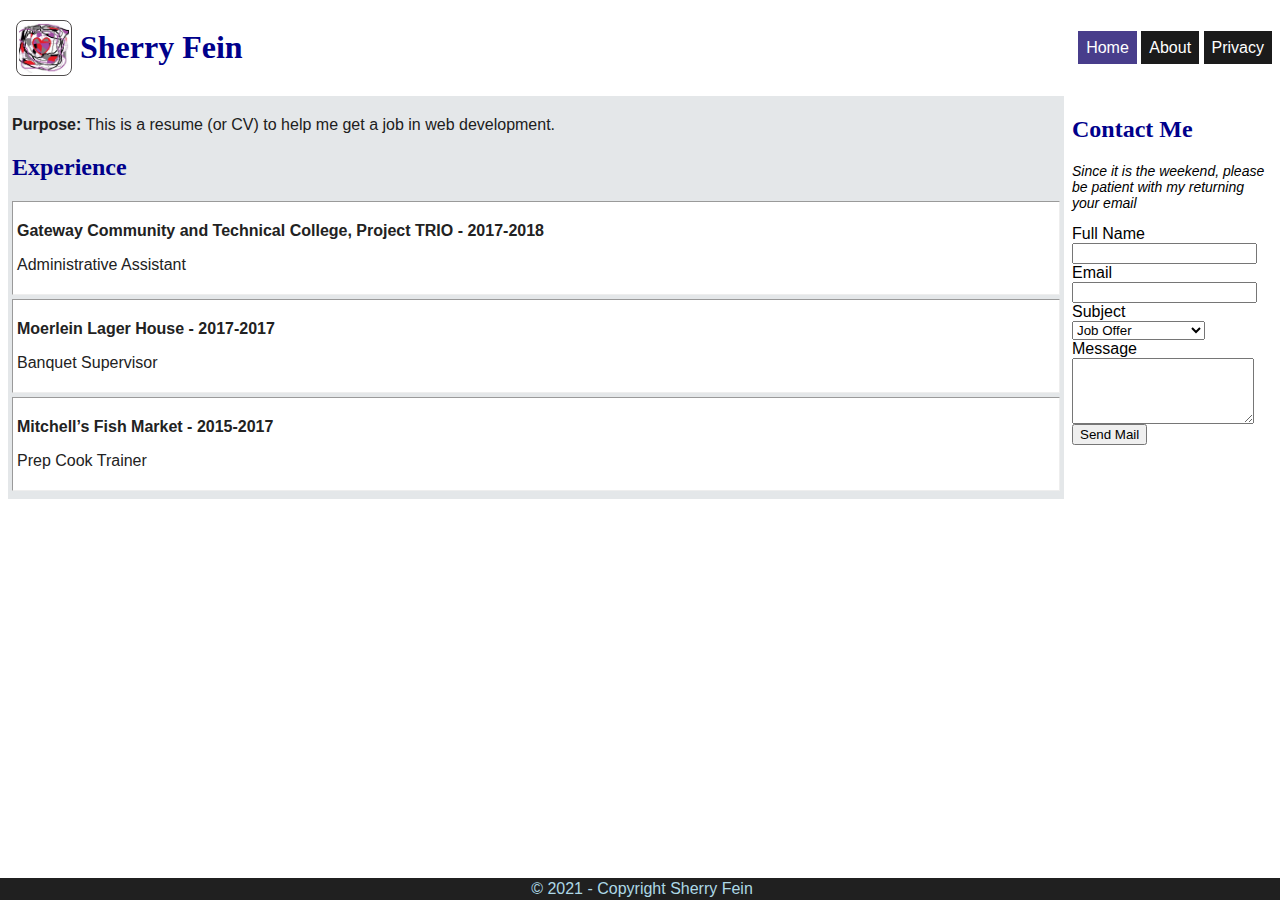
<file: index.html>
<html>
  <head>
    <title>Sherry Fein's Resume Page</title>
    <link rel="stylesheet" href="site.css" />
  
  </head>

  <body>
    <div class="container">
    <header>
      <img id="headshot" src="images/genPic.jpg" alt="test picture" />

      <h1 id="siteName">Sherry Fein</h1>

      

      <ul id="menu">
          <li class="active"><a href="index.html">Home</a></li>
          <li><a href="about.html">About</a></li>
          <li><a href="privacy.html">Privacy</a></li>
      </ul>
    </header>

    <main>
      <p>
        <strong>Purpose:</strong> This is a resume (or CV) to help me get a job
        in web development.
      </p>

      <h2>Experience</h2>
      <div class="experience">
          <p class="title">Gateway Community and Technical College, Project TRIO - 2017-2018</p>
          <p>Administrative Assistant</p>
      </div>

      <div class="experience">
        <p class="title">Moerlein Lager House - 2017-2017</p>
        <p>Banquet Supervisor</p>
      </div>

      <div class="experience">
        <p class="title">Mitchell’s Fish Market - 2015-2017</p>
        <p>Prep Cook Trainer</p>
      </div>

    </main>

    <aside>
      <h2>Contact Me</h2>
      <form id="contactForm">
        <div id="formInfo"></div>
        <div>
          <label for="fullName">Full Name</label>
        </div>
        <div>
          <input id="fullName" type="text" />
        </div>
        <div>
          <label for="email">Email</label>
        </div>
        <div>
          <input id="email" type="email" />
        </div>
        <div>
          <label for="subject">Subject</label>
        </div>
        <div>
          <select id="subject">
            <option>Job Offer</option>
            <option>Personal Message</option>
            <option>Complaint</option>
          </select>
        </div>
        <div>
          <label for="msg">Message</label>
        </div>
        <div>
          <textarea id="msg" rows="4"></textarea>
        </div>
        <div>
          <input type="submit" value="Send Mail" />
        </div>

      </form>
    </aside>

    <footer>
        &copy; 2021 - Copyright Sherry Fein
    </footer>
  </div>
  
  <script type="module" src="index.js"></script>

  </body>
</html>
</file>
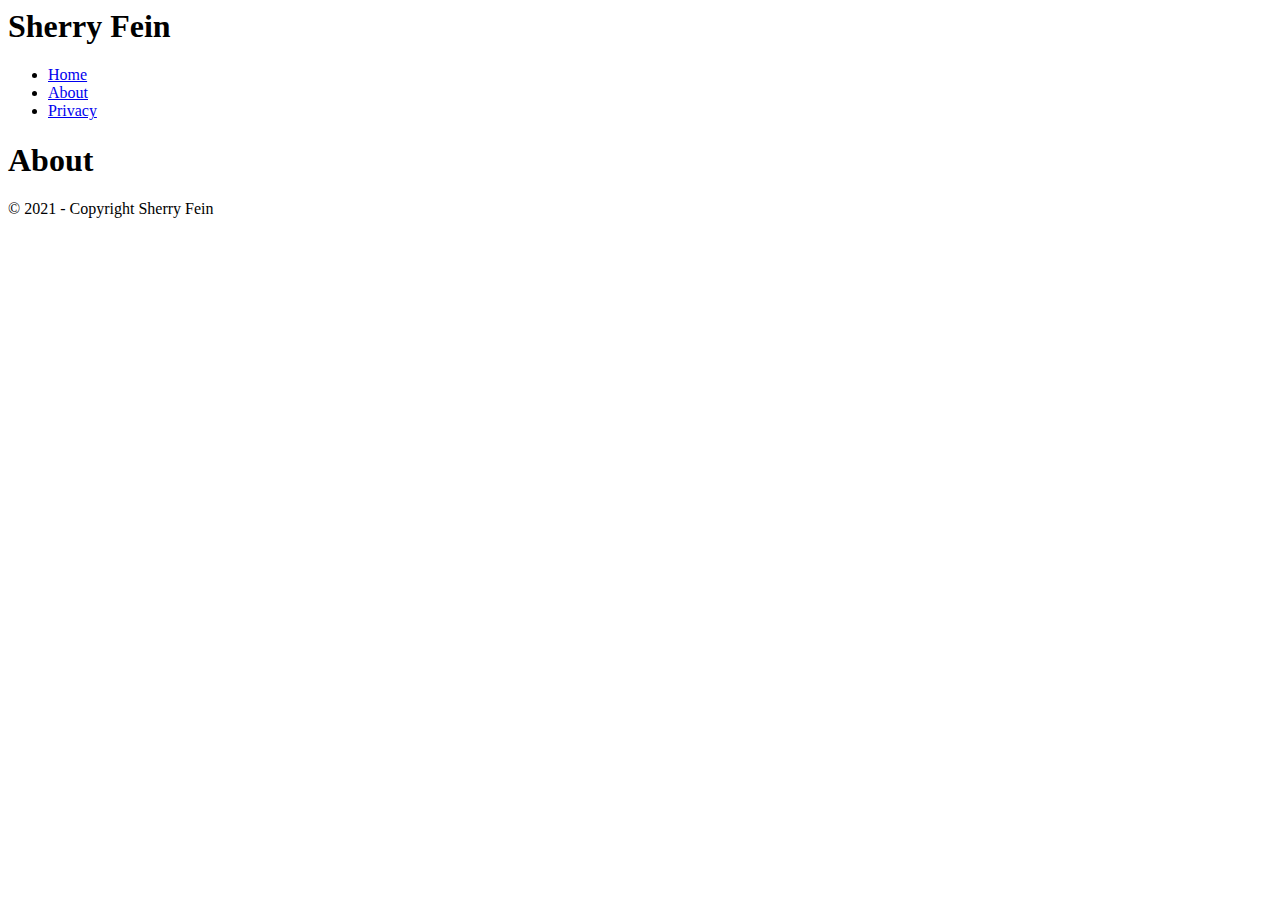
<file: about.html>
<html>
  <head>
    <title>Sherry Fein's Resume Page</title>
  </head>

  <body>
    <headers>
      <h1>Sherry Fein</h1>

      <ul>
          <li><a href="index.html">Home</a></li>
          <li><a href="about.html">About</a></li>
          <li><a href="privacy.html">Privacy</a></li>
      </ul>
    </headers>

    <main>
        <h1>About</h1>

    </main>

    <footer>
        &copy; 2021 - Copyright Sherry Fein
    </footer>
  </body>
</html>
</file>
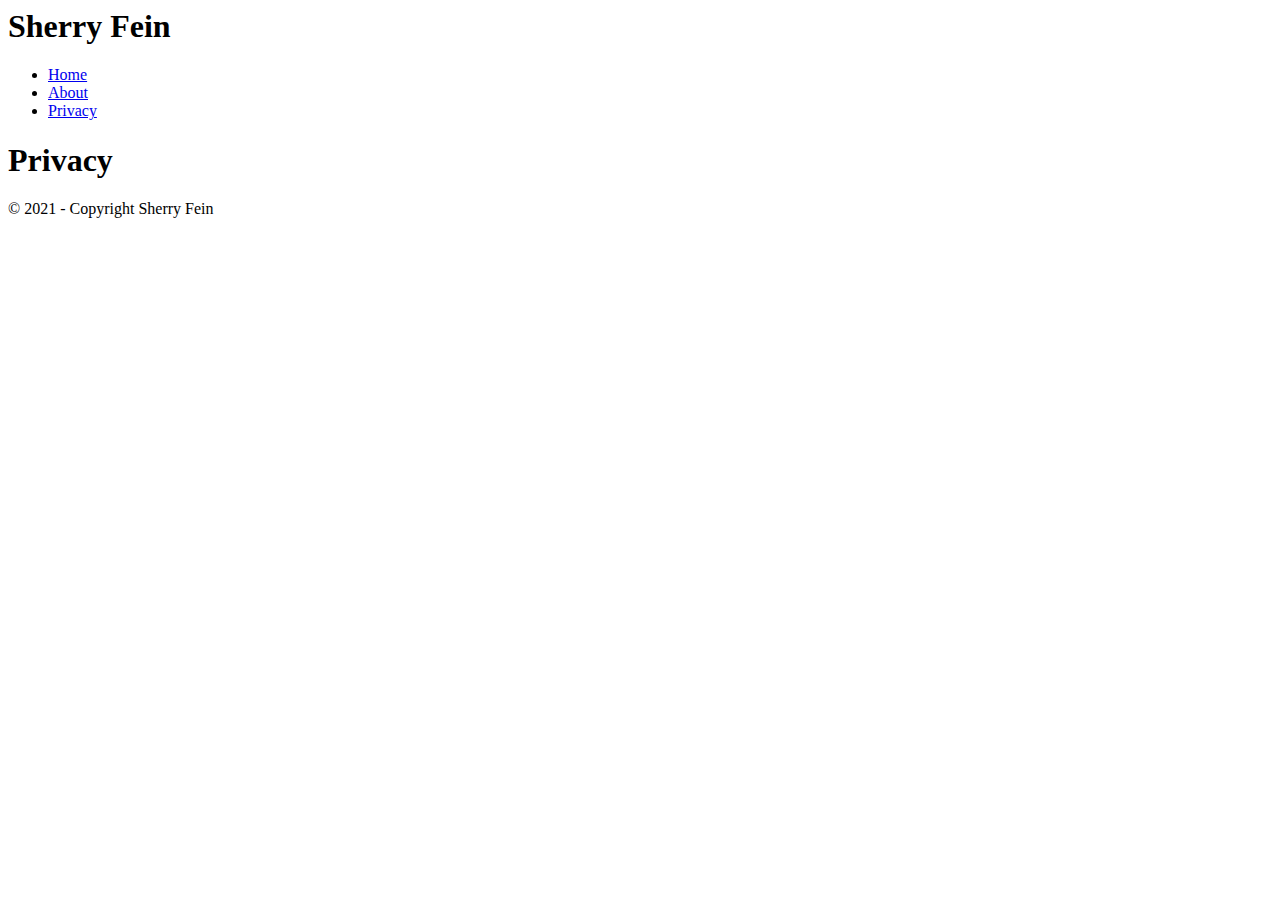
<file: privacy.html>
<html>
  <head>
    <title>Sherry Fein's Resume Page</title>
  </head>

  <body>
    <headers>
      <h1>Sherry Fein</h1>

      <ul>
          <li><a href="index.html">Home</a></li>
          <li><a href="about.html">About</a></li>
          <li><a href="privacy.html">Privacy</a></li>
      </ul>
    </headers>

    <main>
        <h1>Privacy</h1>

    </main>

    <footer>
        &copy; 2021 - Copyright Sherry Fein
    </footer>
  </body>
</html>
</file>
<file: site.css>
body {
    font-family: Verdana, Geneva, Tahoma, sans-serif;
}

main {
    background-color: rgb(228, 231, 233); 
    padding: 4px; 
    color: #202020;
    grid-area: main;
  }

aside {
    grid-area: aside;
}

h1, h2 {
    color: darkblue;
    font-family: Georgia, 'Times New Roman', Times, serif;
  }

  #headshot {
      border: 1px solid rgb(79, 76, 76);
      padding: 2px;
      margin: 8px;
      border-radius: 8px;
      max-width: 50px;
  }

  .experience {
      border: inset 1px;
      margin-bottom: 4px;
      padding: 4px;
      background-color: white;
      color: #222;
  }

  .experience .title {
      font-weight: bold;
  }

  footer {
      background-color: #202020;
      color: lightblue;
      text-align: center;
      padding: 2px;
      position: fixed;
      bottom: 0;
      left: 0;
      width: 100%;
      grid-area: footer;

  }

  #menu li {
      display: inline;
      padding: 8px;
      background-color: rgb(27, 27, 27);
      
  }

  #menu li a {
      color: white !important;
      text-decoration: none;
      
  }

  #menu {
      float: right;
  }

  #menu li.active {
      background-color: darkslateblue;
  }

  header {
      display: flex;
      justify-content: start;
      align-items: center;
      grid-area: header;
  }

  header #menu {
      margin-left: auto;
  }



  /*This is commented out to show how to use flexbox above, insider the header and header #menu
  header #headshot, header #sitename, header #menu {
      display: inline;
      vertical-align: middle;
  } */

  /*This begins the training for CSS grid*/

  .container {
      display: grid;
      grid-template-areas: 
      "header header"
      "main aside"
      "footer footer";
      grid-template-columns: auto 200px;
      grid-gap: 8px;
  }

  #formInfo {
      font-size: 14px;
      font-style: italic;
  }
</file>
